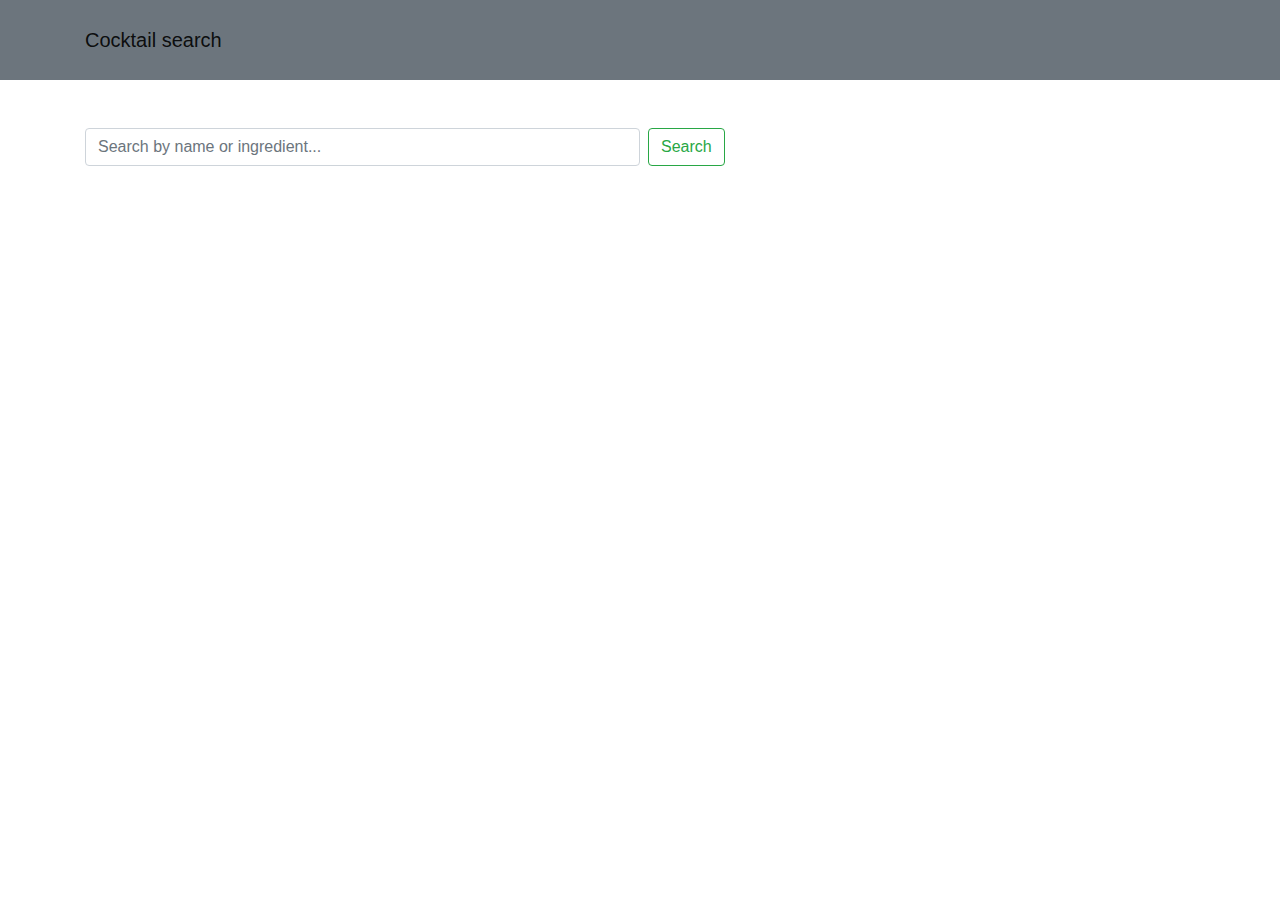
<file: index.html>
<!DOCTYPE html>
<html lang="en">
<head>
    <meta charset="UTF-8">
    <meta name="viewport" content="width=device-width, initial-scale=1.0">
    <title>Cocktail Search App</title>
    <link rel="stylesheet" href="https://stackpath.bootstrapcdn.com/bootstrap/4.5.2/css/bootstrap.min.css">
    <link rel="stylesheet" href="static/style.css">
</head>
<body>
<header>
    <nav class="navbar navbar-light bg-secondary" style="padding: 20px">
        <div class=" container">
            <a class="navbar-brand ">Cocktail search</a>
        </div>
    </nav>
</header>


<div class="modal fade" id="detailModal" tabindex="-1" role="dialog" aria-labelledby="detailModalLabel" aria-hidden="true">
    <div class="modal-dialog modal-dialog-scrollable" role="document">
        <div class="modal-content">
            <div class="modal-header">
                <h5 class="modal-title" id="detailModalLabel">Details</h5>
                <button type="button" class="close" data-dismiss="modal" aria-label="Close">
                    <span aria-hidden="true">&times;</span>
                </button>
            </div>
            <div class="modal-body" id="detailModalBody">
            </div>
            <div class="modal-footer">
                <button type="button" class="btn btn-secondary" data-dismiss="modal">Close</button>
            </div>
        </div>
    </div>
</div>



<div class="container mt-5">
    <div class="form-group">
        <form id="searchCock" class="d-flex my-3">
            <input class="form-control me-2 w-50" type="search" placeholder="Search by name or ingredient..." aria-label="Search" name="cocktail" data-search>
            <button class="btn btn-outline-success mx-2" id="searchCocktail" type="submit">Search</button>
        </form>
    </div>
    <div id="cocktailResults" class="row mt-5"></div>
</div>
<script src="https://code.jquery.com/jquery-3.5.1.slim.min.js"></script>
<script src="https://cdn.jsdelivr.net/npm/bootstrap@4.5.2/dist/js/bootstrap.bundle.min.js"></script>
<script src="static/js/main.js"></script>
</body>
</html>
</file>
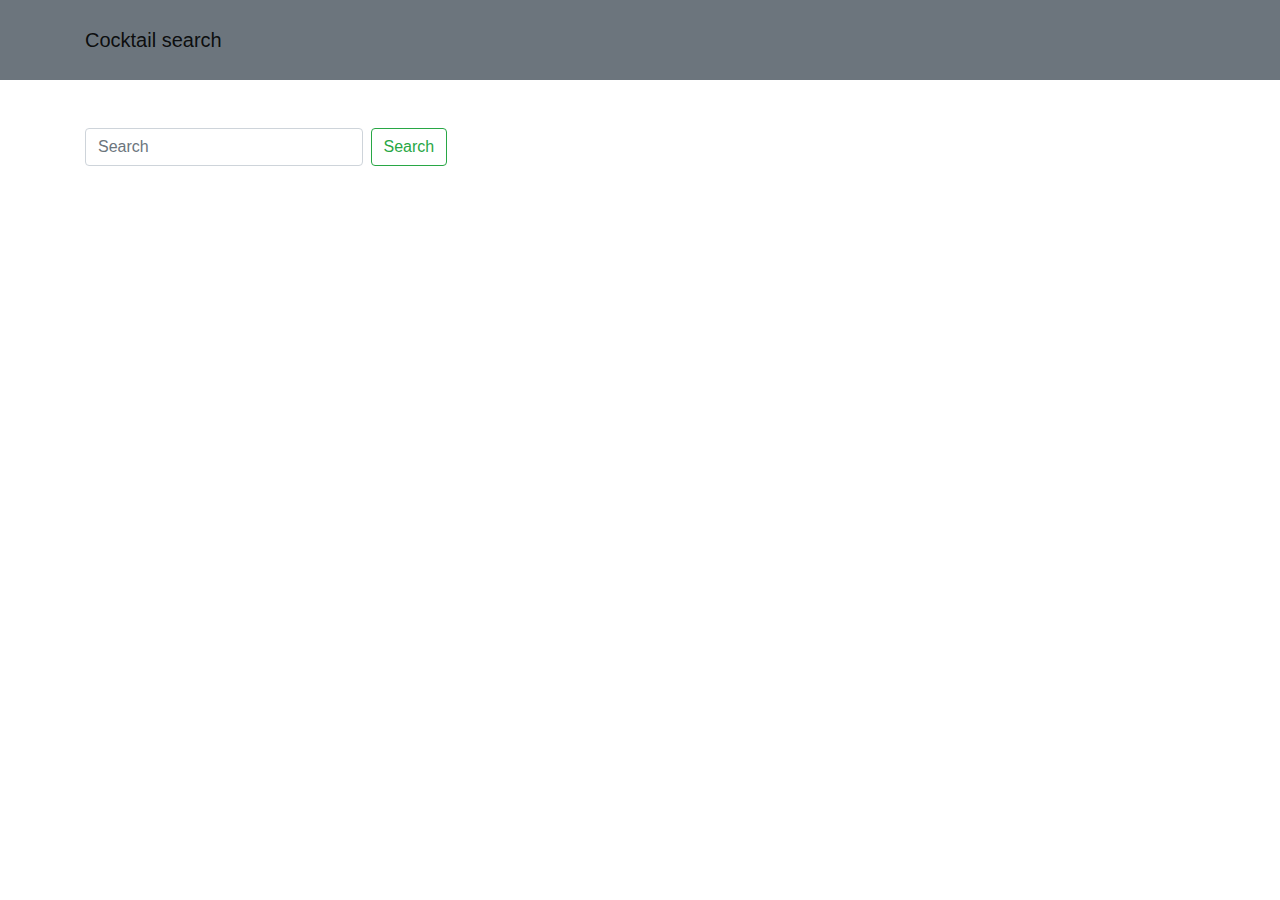
<file: secondTry.html>
<!DOCTYPE html>
<html lang="en">
<head>
    <meta charset="UTF-8">
    <meta name="viewport" content="width=device-width, initial-scale=1.0">
    <title>Cocktail Search App</title>
    <link rel="stylesheet" href="https://stackpath.bootstrapcdn.com/bootstrap/4.5.2/css/bootstrap.min.css">
    <link rel="stylesheet" href="static/secondTry.css">
</head>
<body>
<header>
    <nav class="navbar navbar-light bg-secondary" style="padding: 20px">
        <div class=" container">
            <a class="navbar-brand ">Cocktail search</a>
        </div>
    </nav>
</header>


<div class="modal fade" id="detailModal" tabindex="-1" role="dialog" aria-labelledby="detailModalLabel" aria-hidden="true">
    <div class="modal-dialog modal-dialog-scrollable" role="document">
        <div class="modal-content">
            <div class="modal-header">
                <h5 class="modal-title" id="detailModalLabel">Details</h5>
                <button type="button" class="close" data-dismiss="modal" aria-label="Close">
                    <span aria-hidden="true">&times;</span>
                </button>
            </div>
            <div class="modal-body" id="detailModalBody">
            </div>
            <div class="modal-footer">
                <button type="button" class="btn btn-secondary" data-dismiss="modal">Close</button>
            </div>
        </div>
    </div>
</div>



<div class="container mt-5">
    <div class="form-group">
        <form id="searchCock" class="d-flex my-3">
            <input class="form-control me-2 w-25" type="search" placeholder="Search" aria-label="Search" name="cocktail">
            <button class="btn btn-outline-success mx-2" id="searchCocktail" type="submit">Search</button>
        </form>
    </div>
    <div id="cocktailResults" class="row mt-5"></div>
    <div id="errorContainer" style="color: red;"></div>
</div>
<script src="https://code.jquery.com/jquery-3.5.1.slim.min.js"></script>
<script src="https://cdn.jsdelivr.net/npm/bootstrap@4.5.2/dist/js/bootstrap.bundle.min.js"></script>
<script src="static/js/script.js"></script>
</body>
</html>
</file>
<file: static/style.css>
.texas {
    border: 1px solid rgba(0, 0, 0, 0.125);
    border-radius: 0.25rem;
    overflow: hidden;
    transition: transform 0.2s ease-in-out;
}

.texas:hover {
    transform: translateY(-5px);
}

.texas-body {
    padding: 1.25rem;
}

.texas-title {
    font-size: 1.25rem;
    font-weight: bold;
    margin-bottom: 0.75rem;
}

.texas img {
    width: 100%;
    height: auto;
    display: block;
}


.texas {
    box-shadow: 0 0.5rem 1rem rgba(0, 0, 0, 0.15);
}

.modal-content {
    background-color: #fff;
    border-radius: 0.25rem;
    box-shadow: 0 0.5rem 1rem rgba(0, 0, 0, 0.15);
}

.modal-header {
    border-bottom: none;
}

.modal-title {
    font-weight: bold;
}

.modal-body {
    padding: 1.5rem;
}

.ingredientBorder {
    width: 60px;
    border: lightgray solid 1px;
    border-radius: 10%;
    cursor: pointer;
}

@media (max-width: 576px) {
    .modal-dialog {
        max-width: 90%;
        margin: 1rem auto;
    }
}
</file>
<file: static/secondTry.css>
.texas {
    border: 1px solid rgba(0, 0, 0, 0.125);
    border-radius: 0.25rem;
    overflow: hidden;
    transition: transform 0.2s ease-in-out;
}

.texas:hover {
    transform: translateY(-5px);
}

.texas-body {
    padding: 1.25rem;
}

.texas-title {
    font-size: 1.25rem;
    font-weight: bold;
    margin-bottom: 0.75rem;
}

.texas img {
    width: 100%;
    height: auto;
    display: block;
}


.texas {
    box-shadow: 0 0.5rem 1rem rgba(0, 0, 0, 0.15);
}

.modal-content {
    background-color: #fff;
    border-radius: 0.25rem;
    box-shadow: 0 0.5rem 1rem rgba(0, 0, 0, 0.15);
}

.modal-header {
    border-bottom: none;
}

.modal-title {
    font-weight: bold;
}

.modal-body {
    padding: 1.5rem;
}

@media (max-width: 576px) {
    .modal-dialog {
        max-width: 90%;
        margin: 1rem auto;
    }
}
</file>
